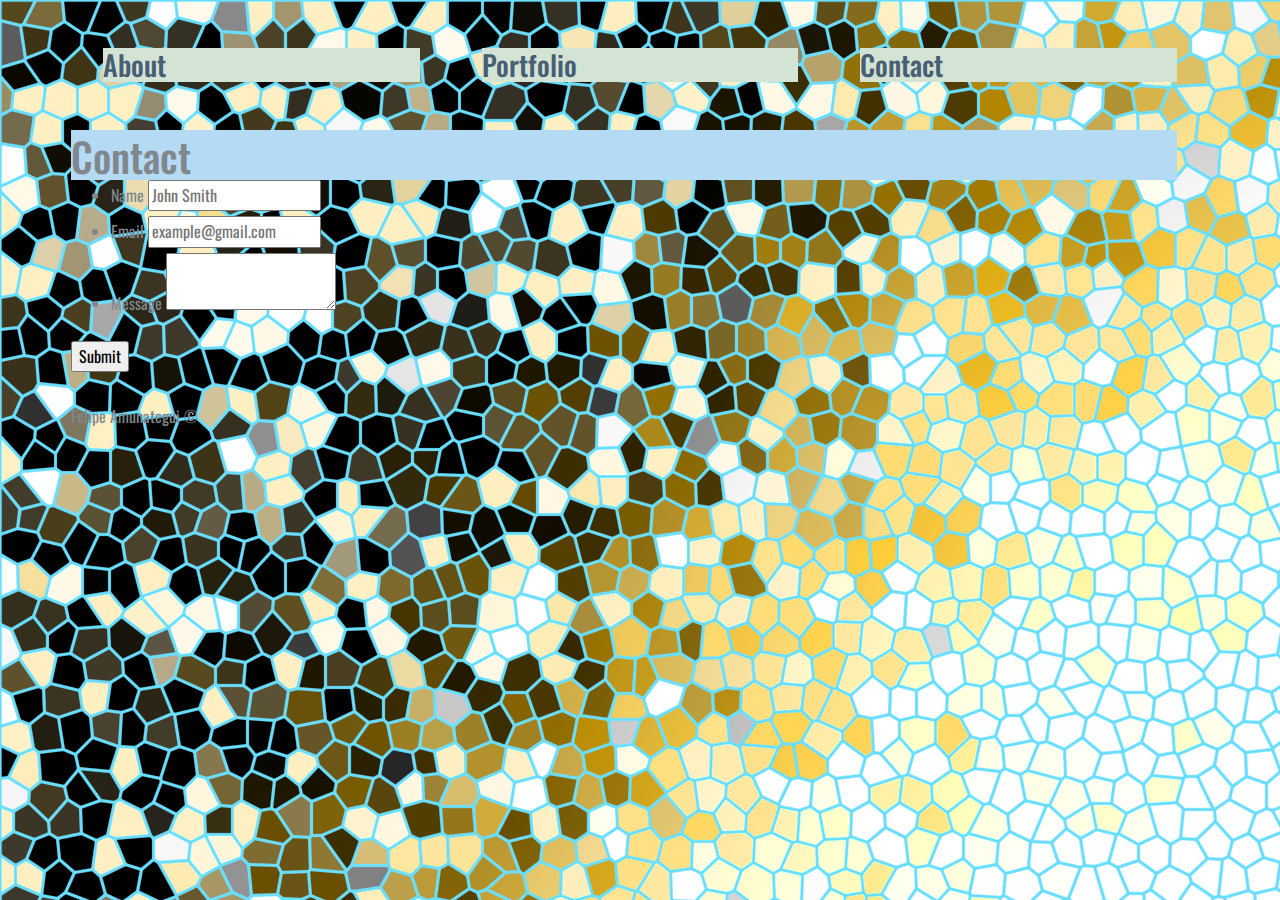
<file: contact.html>
<!doctype html>
<html lang="en-us">

<head>
  <meta charset="UTF-8">
  <title>Contact | Felipe Amunategui</title>
  <link href="https://fonts.googleapis.com/css?family=Montserrat|Oswald|Rubik+Mono+One&display=swap" rel="stylesheet">
  <link href="https://fonts.googleapis.com/css?family=Barriecito&display=swap" rel="stylesheet">


  <link href="https://stackpath.bootstrapcdn.com/bootstrap/4.3.1/css/bootstrap.min.css" rel="stylesheet"
    integrity="sha384-ggOyR0iXCbMQv3Xipma34MD+dH/1fQ784/j6cY/iJTQUOhcWr7x9JvoRxT2MZw1T" crossorigin="anonymous">

  <link href="https://maxcdn.bootstrapcdn.com/font-awesome/4.7.0/css/font-awesome.min.css" rel="stylesheet"
    integrity="sha384-wvfXpqpZZVQGK6TAh5PVlGOfQNHSoD2xbE+QkPxCAFlNEevoEH3Sl0sibVcOQVnN" crossorigin="anonymous">

  <link rel="stylesheet" href="https://cdnjs.cloudflare.com/ajax/libs/animate.css/3.5.2/animate.css" />
  <link rel="stylesheet" type="text/css" href="assets\css\style.css">


</head>

<body>
    <header id="masthead">
        <section class="main-section">
            <div class="container">  
             
            
                
                <nav class ="container">
                  <div class="row">
                  <div class="col"><a href="index.html"><h3>About</h3></a></div>
                <div class="col"><a href="portfolio.html"><h3>Portfolio</h3></a></div>
                <div class="col"><a href="contact.html"><h3>Contact</h3></a></div>
                </div>  
              </nav>

            </div>
          </section>  
        
      </header>

  <div id="main-container" class="container">
    <section class="main-section">
      <h1>Contact</h1>

      <form id="contact-form">
        <ul>
          <li>
            <label for="name">Name</label>
            <input type="text" id="name" name="name" placeholder="John Smith" required="required">
          </li>
          <li>
            <label for="email">Email</label>
            <input type="email" id="email" name="email" placeholder="example@gmail.com" required="required">
          </li>
          <li>
            <label for="message">Message</label>
            <textarea id="message" name="message" required="required"></textarea>
          </li>
        </ul>
        <input type="submit">
      </form>

    </section>

  </div>

  <footer>
    <div class="container">
      Felipe Amunategui &copy; 
    </div>
  </footer>
</body>

</html>
</file>
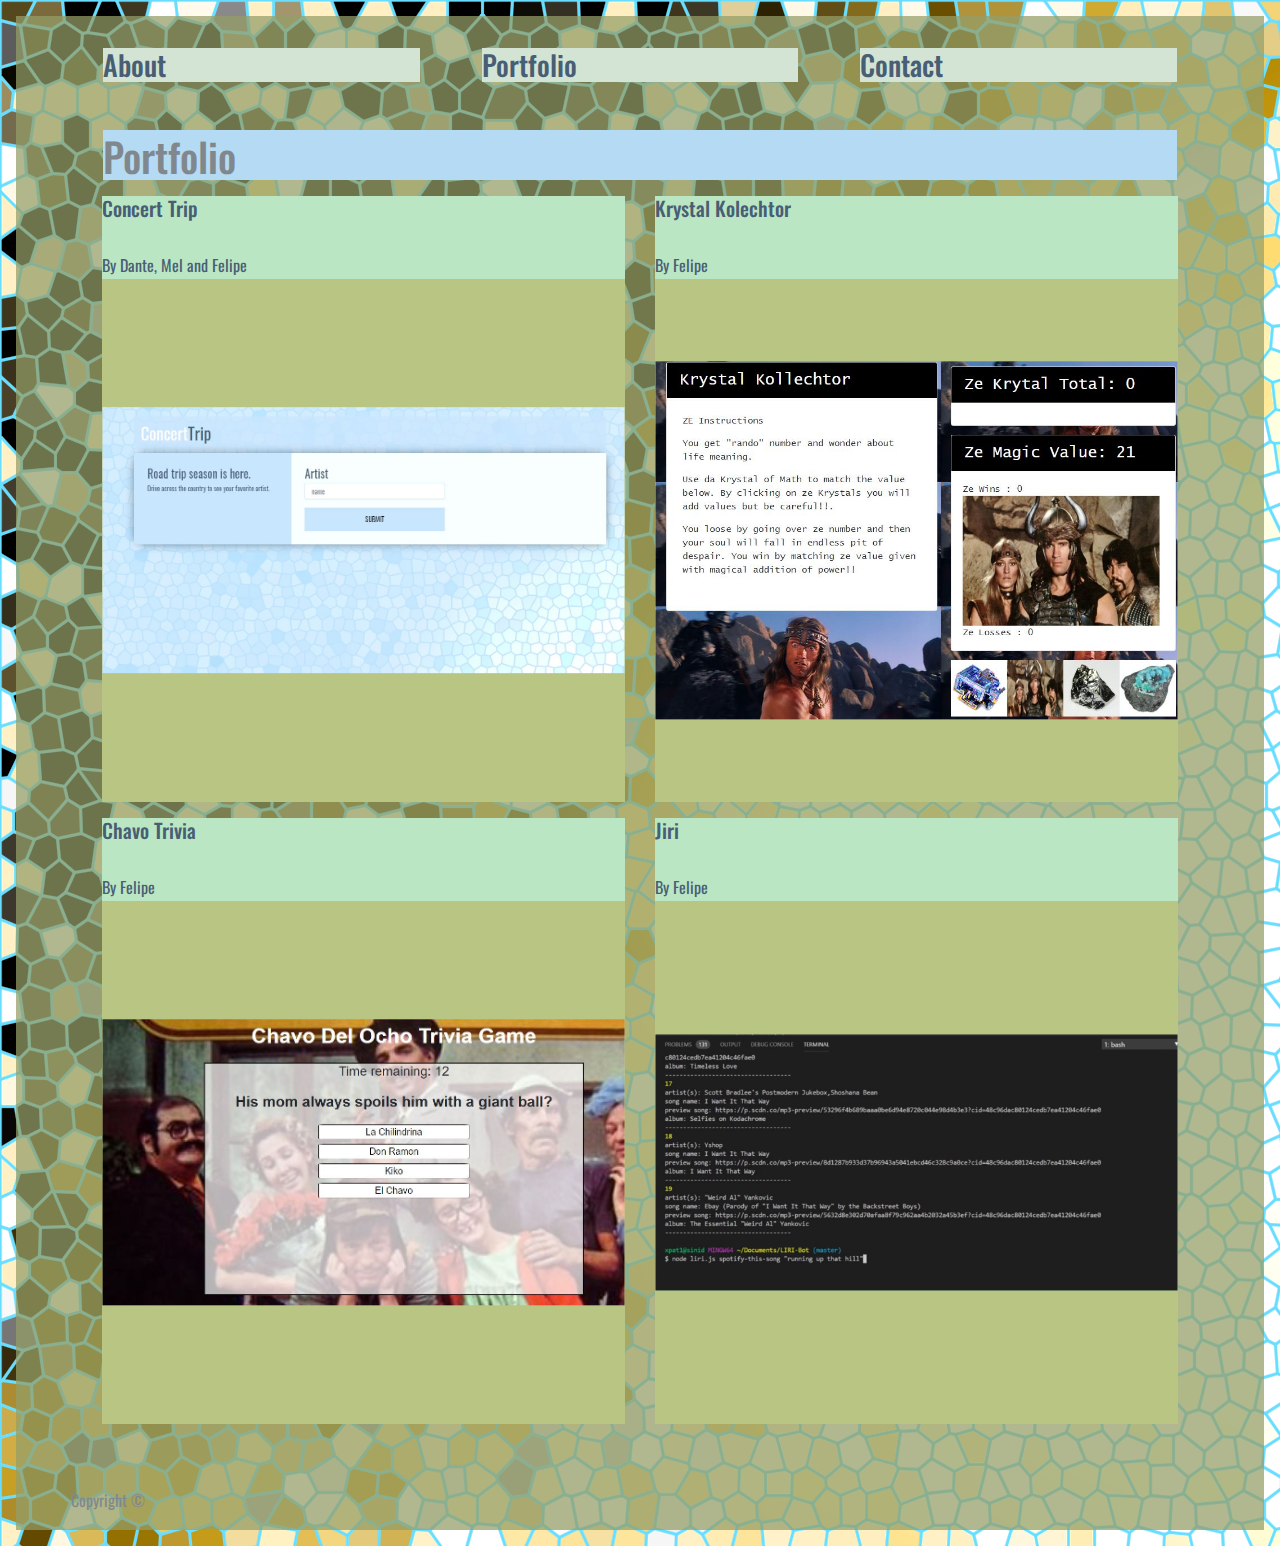
<file: portfolio.html>
<!doctype html>
<html lang="en-us">

<head>
  <meta charset="UTF-8">
  <title>Portfolio | Felipe Amunategui</title>
  
  
  <link href="https://fonts.googleapis.com/css?family=Montserrat|Oswald|Rubik+Mono+One&display=swap" rel="stylesheet">
  <link href="https://fonts.googleapis.com/css?family=Barriecito&display=swap" rel="stylesheet">


  <link href="https://stackpath.bootstrapcdn.com/bootstrap/4.3.1/css/bootstrap.min.css" rel="stylesheet"
    integrity="sha384-ggOyR0iXCbMQv3Xipma34MD+dH/1fQ784/j6cY/iJTQUOhcWr7x9JvoRxT2MZw1T" crossorigin="anonymous">

  <link href="https://maxcdn.bootstrapcdn.com/font-awesome/4.7.0/css/font-awesome.min.css" rel="stylesheet"
    integrity="sha384-wvfXpqpZZVQGK6TAh5PVlGOfQNHSoD2xbE+QkPxCAFlNEevoEH3Sl0sibVcOQVnN" crossorigin="anonymous">

  <link rel="stylesheet" href="https://cdnjs.cloudflare.com/ajax/libs/animate.css/3.5.2/animate.css" />
  <link rel="stylesheet" type="text/css" href="assets\css\style.css">
</head>

<body>
  <div class = "bigbox">
    <header id="masthead">
        <section class="main-section">
          
          <div class="container">  
             
            
                
                <nav class ="container">
                  <div class="row">
                  <div class="col"><a href="index.html"><h3>About</h3></a></div>
                <div class="col"><a href="portfolio.html"><h3>Portfolio</h3></a></div>
                <div class="col"><a href="contact.html"><h3>Contact</h3></a></div>
                </div>  
              </nav>

            </div>
          </section>  
        
      </header>

  <div id="main-container" class="container">
    <section class="main-section">
      <h1 class= "push">Portfolio</h1>


<div class= "container row">


    <div class="col-lg-6 col-md-12 col-sm-12"> 
        <a href="https://dantefragapane.github.io/ConcertTrip/" class="thumbnail">
            <div class="caption">
                <h5>Concert Trip</h5><br/> By Dante, Mel and Felipe
            </div>
            <div class="image">
                <img src="assets\images\concert.jpg" class="img img-responsive full-width" />
            </div>
        </a>
    </div>

    <div class="col-lg-6 col-md-12 col-sm-12"> 
        <a href="https://oinksu.github.io/unit-4-game/" class="thumbnail">
            <div class="caption">
                <h5>Krystal Kolechtor</h5><br/> By Felipe
            </div>
            <div class="image">
                <img src="assets\images\Krystal-Kolechtor.jpg" class="img img-responsive full-width" />
            </div>
        </a>
    </div>
    

    <div class="col-lg-6 col-md-12 col-sm-12"> 
        <a href="https://oinksu.github.io/TriviaGame/" class="thumbnail">
            <div class="caption">
            <h5>Chavo Trivia</h5><br/> By Felipe
            </div>
            <div class="image">
                <img src="assets\images\chavo.jpg" class="img img-responsive full-width" />
            </div>
        </a>
    </div>
    
    <div class="col-lg-6 col-md-12 col-sm-12"> 
        <a href="https://github.com/oinksu/LIRI-Bot" class="thumbnail">
            <div class="caption">
            <h5>Jiri</h5><br/> By Felipe
            </div>
            <div class="image">
                <img src="assets\images\jiri.jpg" class="img img-responsive full-width" />
            </div>
        </a>
    </div>
  
</div>
</div>      

      </section>

    

  <footer>
    <div class="container">
      Copyright &copy;
    </div>
  </footer>
</div>
</body>

</html>
</file>
